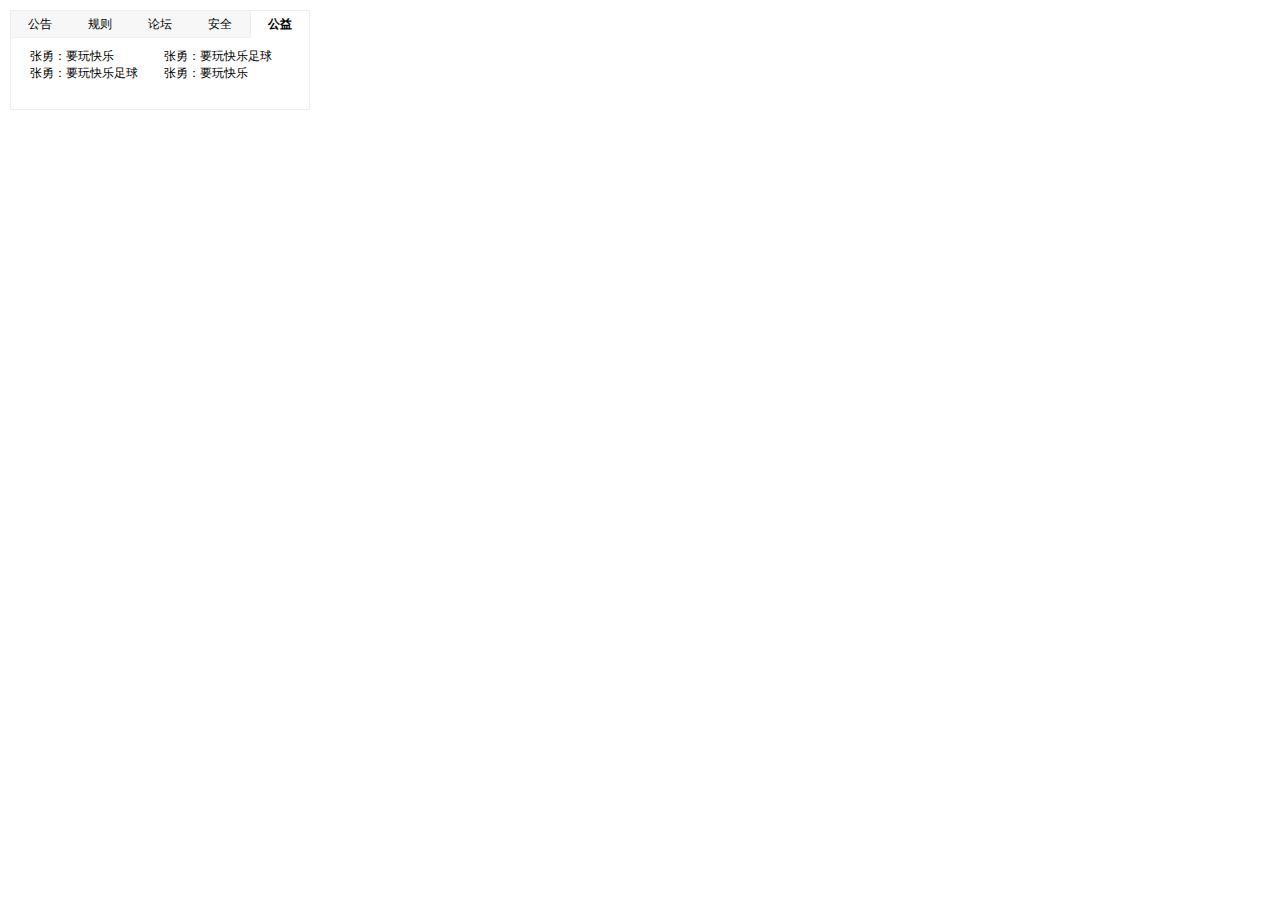
<file: Tab选项卡切换效果/index.html>
<!DOCTYPE html>
<html>
<head>
<meta charset="utf-8">
	<title></title>
	<link rel="stylesheet" type="text/css" href="css/style.css">
	<script type="text/javascript" src="js/script.js"></script>
</head>
<body>
<div id="notice" class="notice">
	<div class="notice-tit" id="notice-tit">
		<ul>
			<li><a href="#">公告</a></li>
			<li><a href="#">规则</a></li>
			<li><a href="#">论坛</a></li>
			<li><a href="#">安全</a></li>
			<li class="select"><a href="#">公益</a></li>
		</ul>
	</div>
	<div id="notice-con" class="notice-con">
		<div class="mod" style="display: none;">
			<ul>
				<li><a href="#">张勇：玩快乐足球</a></li>
				<li><a href="#">张勇：玩快乐足球</a></li>
				<li><a href="#">张勇：玩快乐足球</a></li>
				<li><a href="#">张勇：玩快乐足球</a></li>
			</ul>
		</div>
		<div class="mod" style="display: none;">
			<ul>
				<li><span>[<a href="#">通知</a>]</span><a href="#">张勇：要玩快乐足球</a></li>
				<li><span>[<a href="#">通知</a>]</span><a href="#">张勇：要玩快乐足球</a></li>
				<li><span>[<a href="#">通知</a>]</span><a href="#">张勇：要玩快乐足球</a></li>
				<li><span>[<a href="#">通知</a>]</span><a href="#">张勇：要玩快乐足球</a></li>
			</ul>
		</div>
		<div class="mod" style="display: none;">
			<ul>
				<li><span>[<a href="#">通知</a>]</span><a href="#">张勇：玩快乐足球</a></li>
				<li><span>[<a href="#">通知</a>]</span><a href="#">张勇：玩快乐足球</a></li>
				<li><span>[<a href="#">通知</a>]</span><a href="#">张勇：玩快乐足球</a></li>
				<li><span>[<a href="#">通知</a>]</span><a href="#">张勇：玩快乐足球</a></li>
			</ul>
		</div>
		<div class="mod" style="display: none;">
			<ul>
				<li><a href="#">张勇：要玩快乐</a></li>
				<li><a href="#">张勇：要玩快乐足球</a></li>
				<li><a href="#">张勇：要玩快乐足球</a></li>
				<li><a href="#">张勇：要玩快乐足球</a></li>
			</ul>
		</div>
		<div class="mod" style="display: block;">
			<ul>
				<li><a href="#">张勇：要玩快乐</a></li>
				<li><a href="#">张勇：要玩快乐足球</a></li>
				<li><a href="#">张勇：要玩快乐足球</a></li>
				<li><a href="#">张勇：要玩快乐</a></li>
			</ul>
		</div>
	</div>
</div>
</body>
</html>
</file>
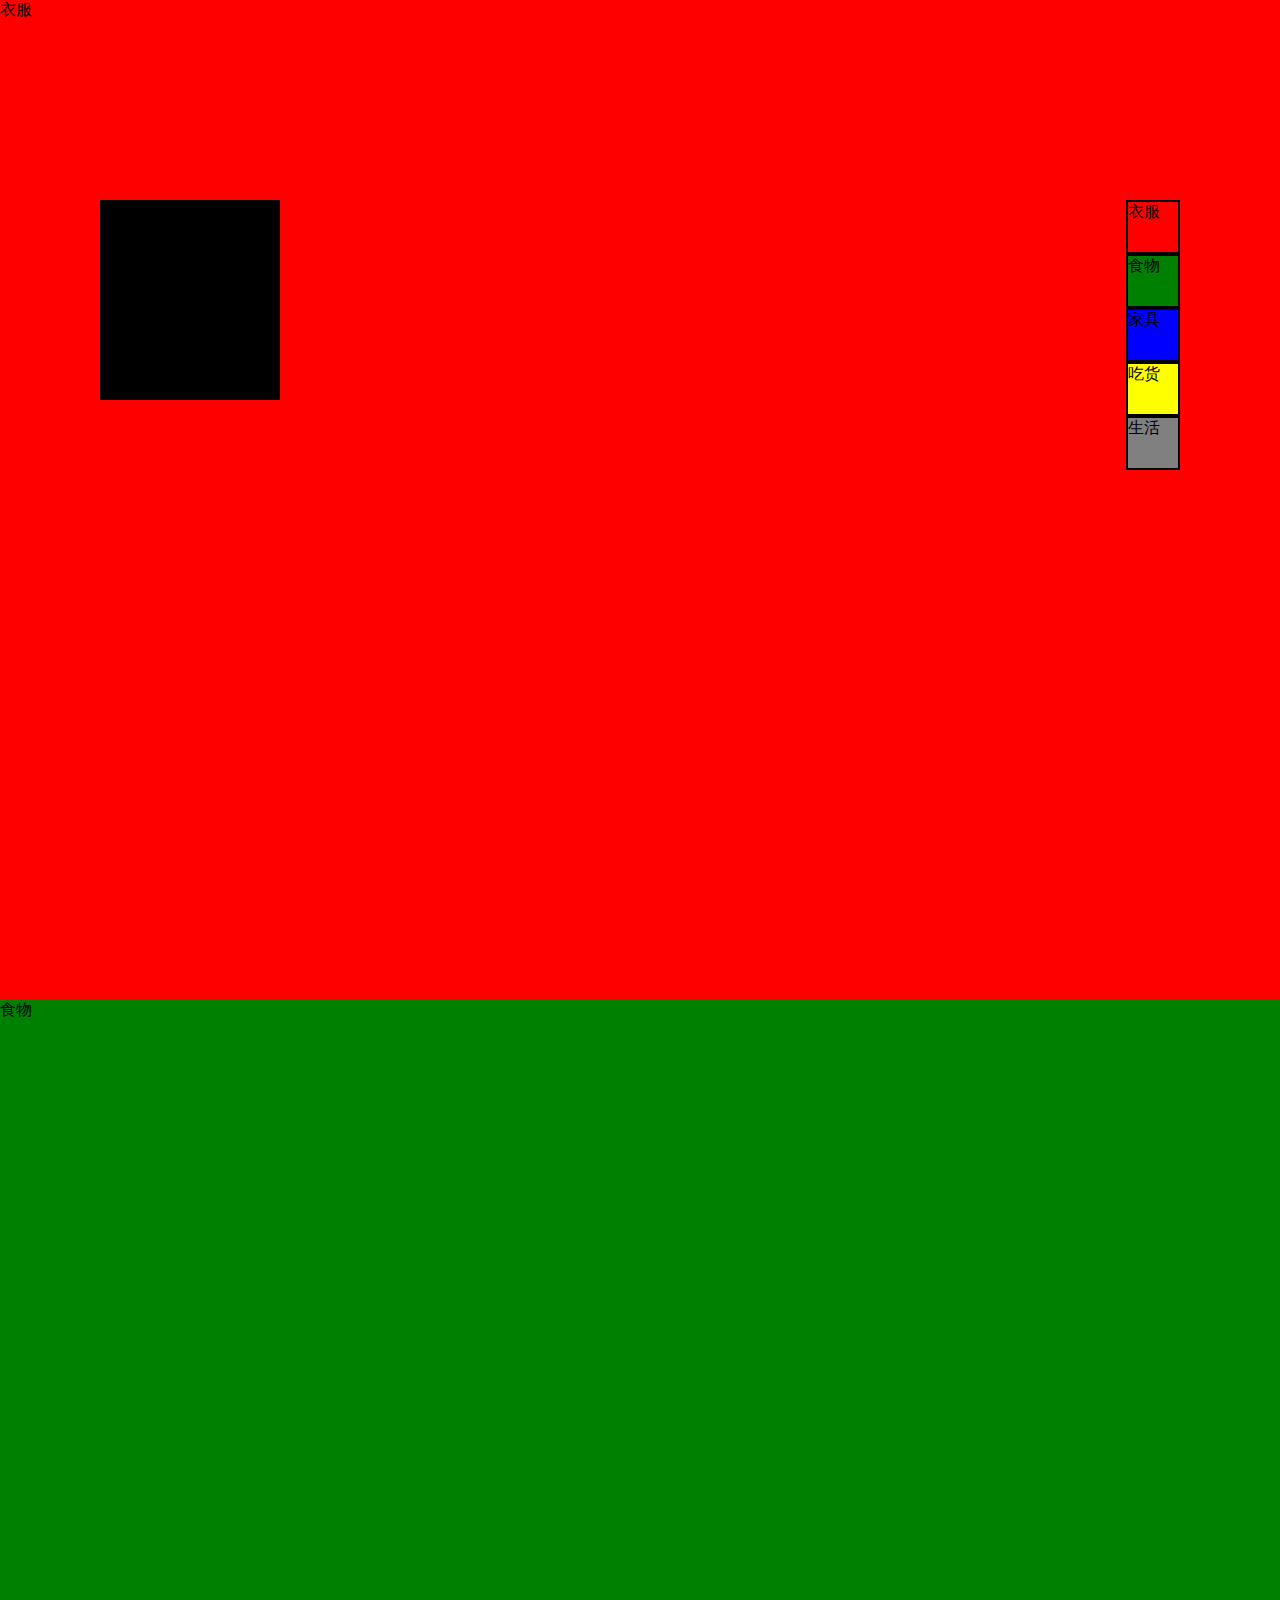
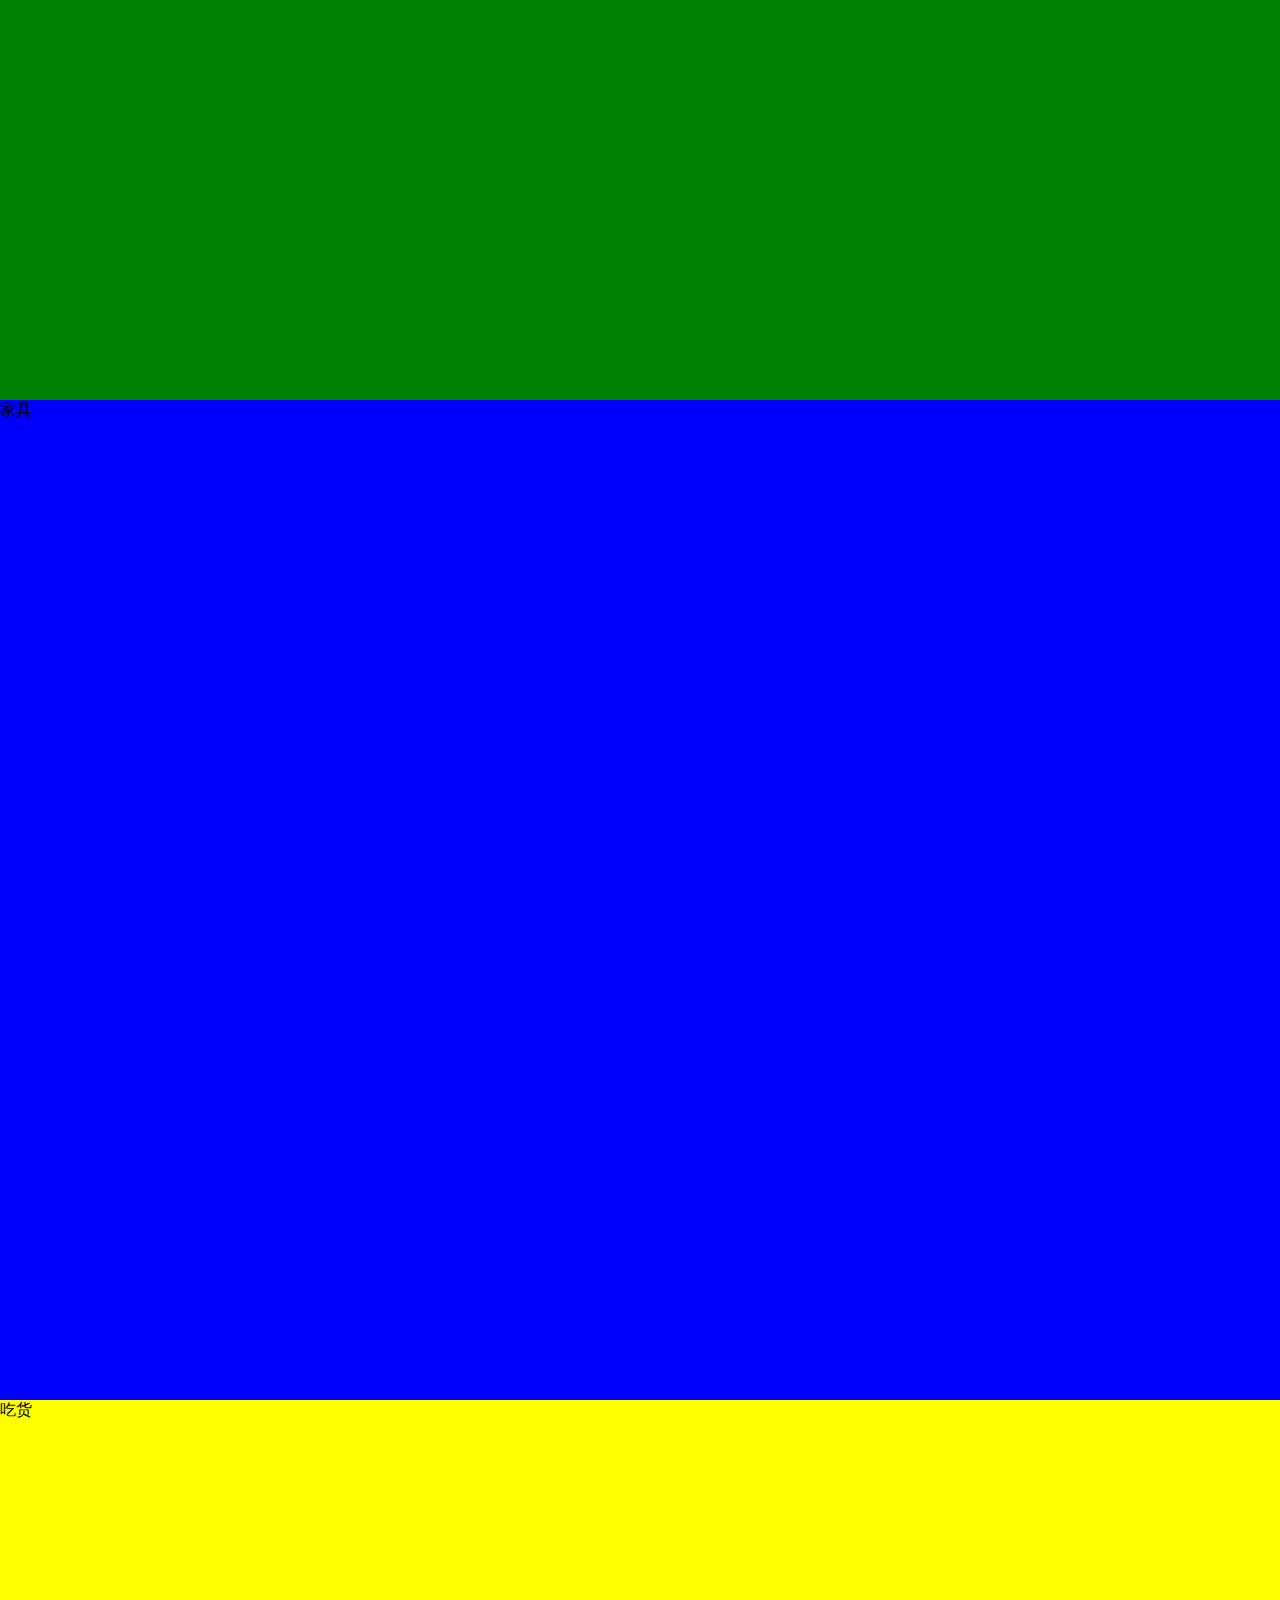
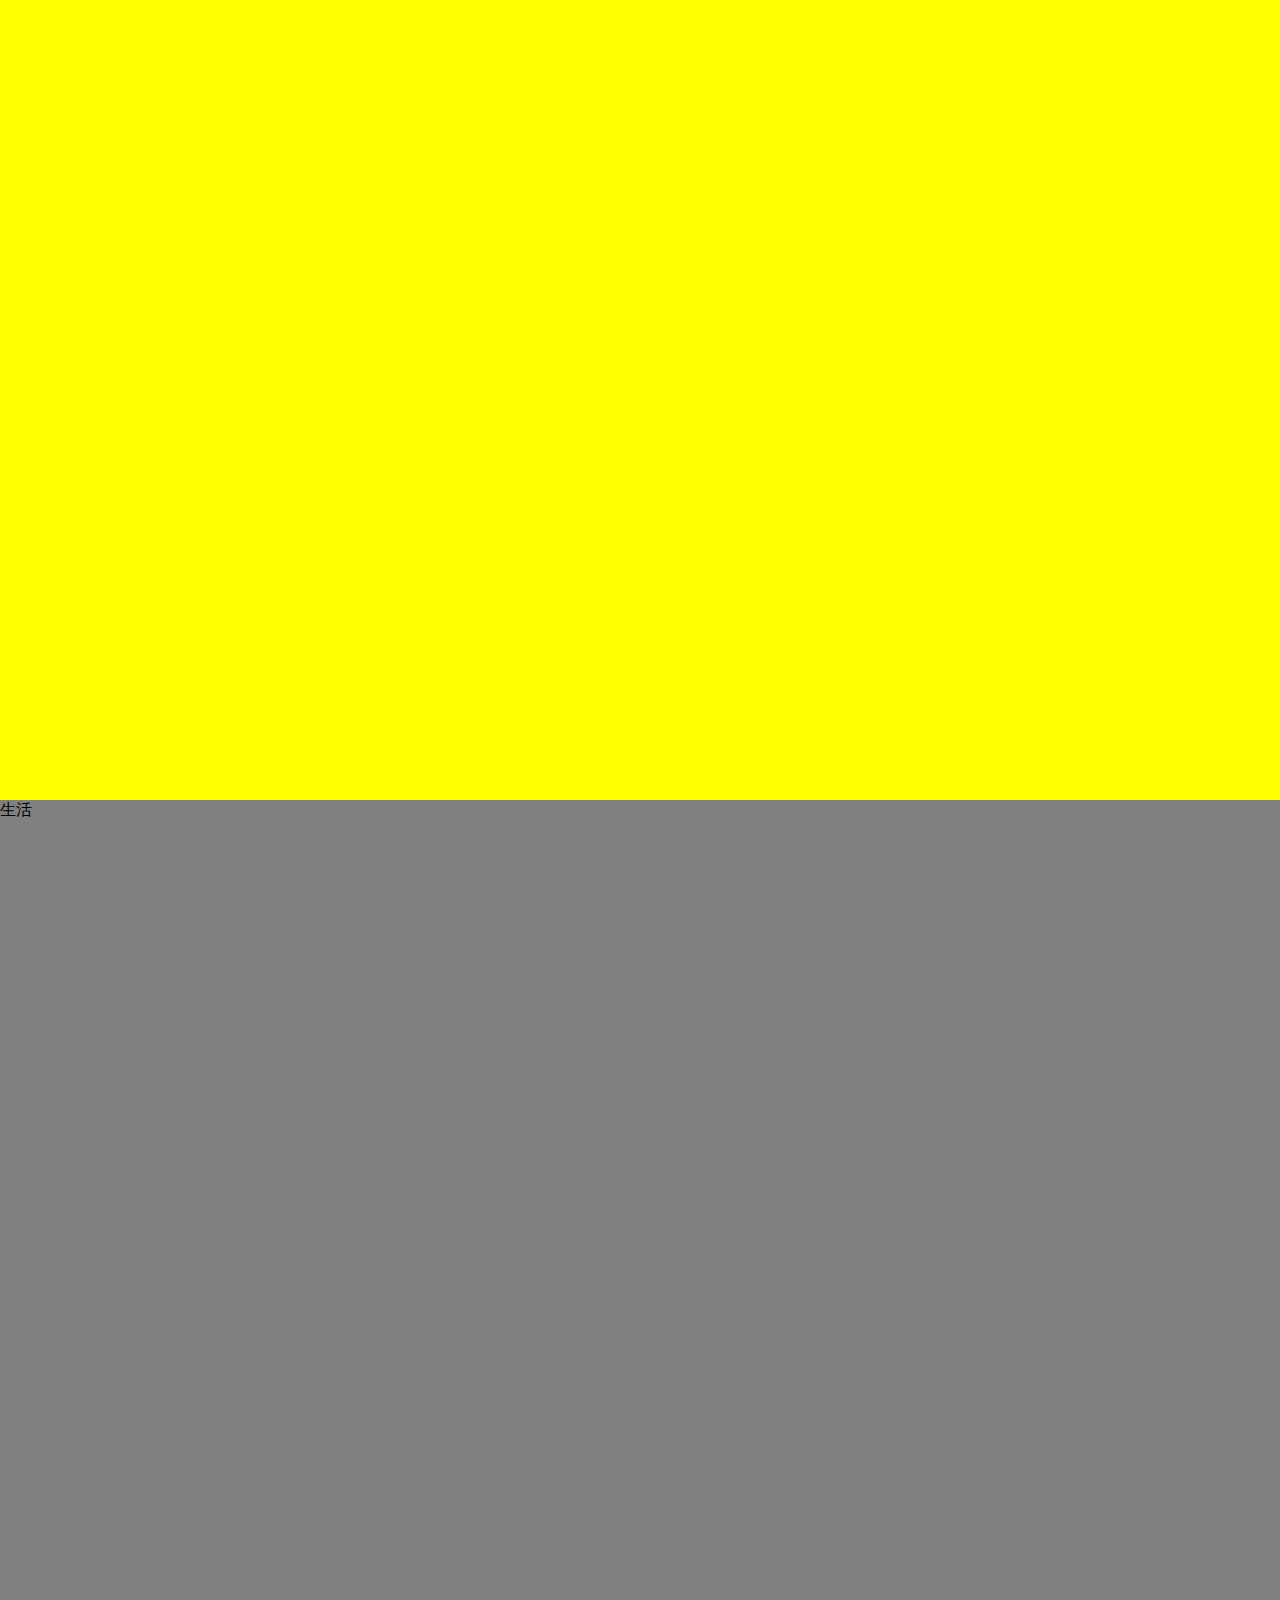
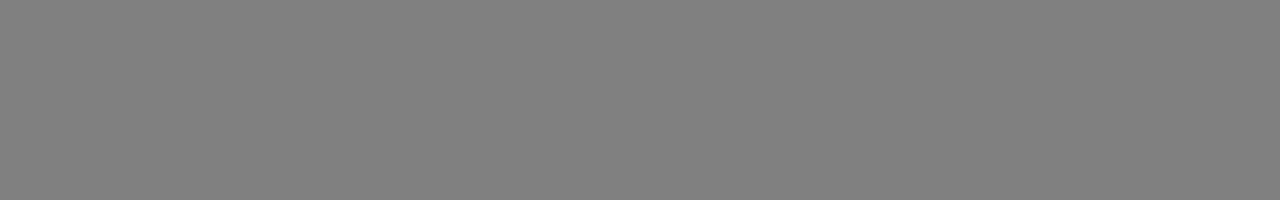
<file: 弹性效果/index.html>
<!DOCTYPE html>
<html>
<head>
	<title></title>
	<meta charset="utf-8">
	<style type="text/css">
		*{
			margin: 0;
			padding: 0;
		}
		.header{
			width: 100%;
			height: 80px;
			position: fixed;
			display: none;
			top: 0;
			left: 0;
			background-image:url(1.png); 
			opacity:0.0;
			filter:alpha(opacity=0);
		}
		li{
			list-style: none;
		}
		.content li{

			width: 100%;
			height: 1000px;
		}
		.dir{
			position: fixed;
				top: 200px;
			right: 100px;
		}
		.dir li{
			border:2px solid black;
			width: 50px;
			height: 50px;
		
		}
		.adv{
			width: 180px;
			height: 200px;
			background-color: black;
			position: absolute;
			top: 200px;
			left: 100px;
		}
	</style>
</head>
<body>
<div class="header" id="header"></div>
<div class="adv" id="adv"></div>
<ul class="content" id="content">
	<li>衣服</li>
	<li>食物</li>
	<li>家具</li>
	<li>吃货</li>
	<li>生活</li>
</ul>

<ul class="dir" id="dir">
	<li>衣服</li>
	<li>食物</li>
	<li>家具</li>
	<li>吃货</li>
	<li>生活</li>
</ul>

	<script type="text/javascript">
		window.onload = function()
		{
			var color = ["red","green","blue","yellow","gray"];
			var content = document.getElementById("content");
			var dir = document.getElementById("dir");
			var conChild = content.children;
			var dirChild = dir.children;
			for(var i=0;i<conChild.length;i++){
				conChild[i].style.backgroundColor  = color[i];
				dirChild[i].style.backgroundColor  = color[i];
				dirChild[i].index = i;
				var begin = 0;
				var current = 0;
				var inter = null;
				dirChild[i].onclick = function(event)
				{
					event = event||window.event;
					var src = event.srcElement;
					current = conChild[src.index].offsetTop;
					
					clearInterval(inter);
					inter = setInterval(function(){
						begin = begin+(current-begin)/10;

						window.scroll(0,begin);
					},20);
				}
			}

			
		}

		var header = document.getElementById("header");
		var adv = document.getElementById("adv");
		var advTop = adv.offsetTop;
		var scInter = null;
		var current = 0;
			window.onscroll = function()
			{
				var topy = document.body.scrollTop||document.documentElement.scrollTop||window.pageYOffset||0;
	  

				if(topy>200)
				{
					header.style.display = "block";
					header.style.opacity = (topy-200)/1000;
					header.style.filter = "alpha(opacity="+parseInt((topy-200)/10)+")";
				}else{
					header.style.display = "none";
				}

				var target =advTop+ topy;
				clearInterval(scInter);
				scInter = setInterval(function(){
					current = current+(target-current)/20;
					adv.style.top = current+"px";
				},10);
			}
	</script>
</body>
</html>
</file>
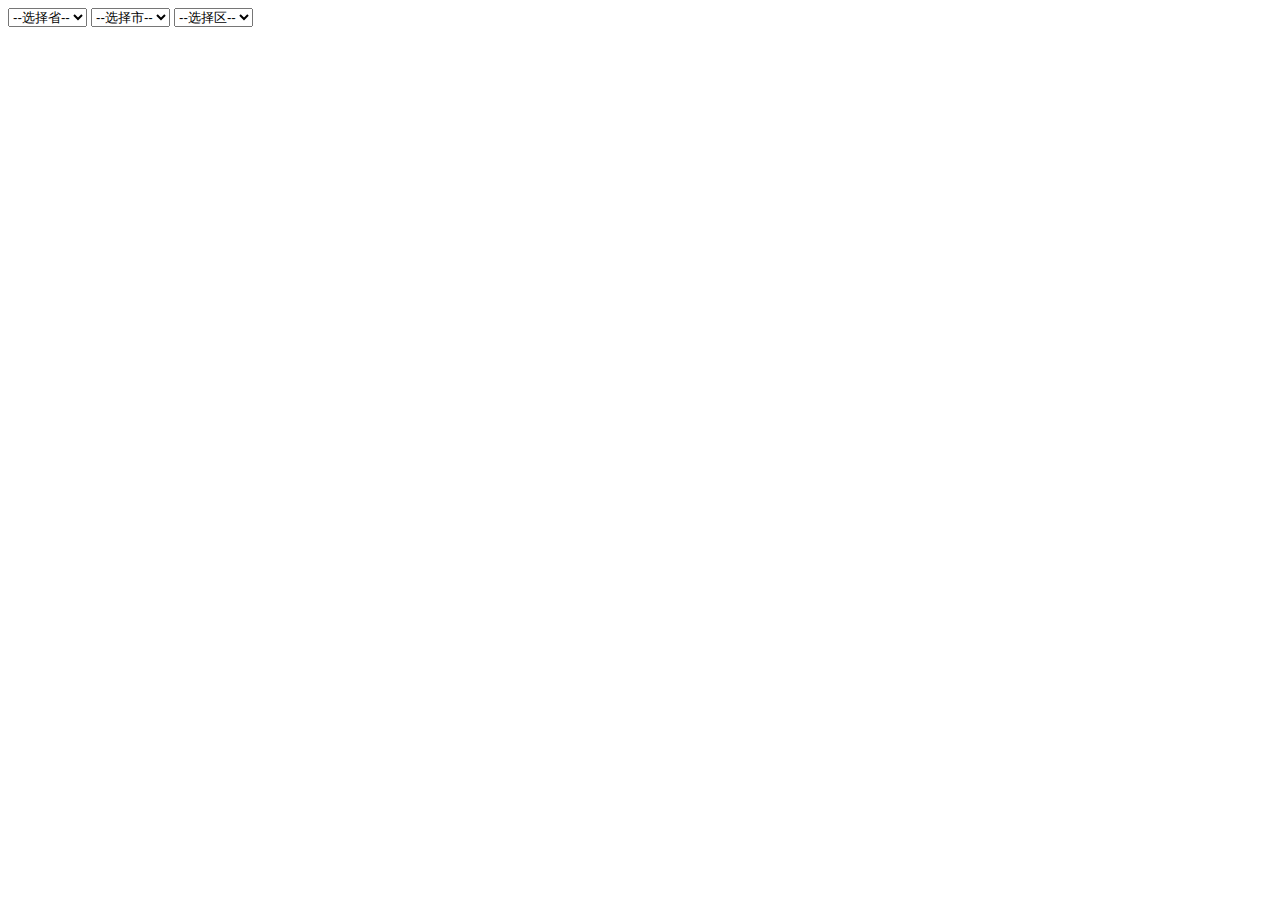
<file: 联动/index.html>
<!DOCTYPE html>
<html>
<head>
	<title></title>
	<meta charset="utf-8">
</head>
<body>

<script type="text/javascript">
		var provinceList = [  
{name:'北京', cityList:[           
{name:'市辖区', areaList:['东城区','西城区','崇文区','宣武区','朝阳区','丰台区','石景山区','海淀区','门头沟区','房山区','通州区','顺义区','昌平区','大兴区','怀柔区','平谷区']},          
{name:'县', areaList:['密云县','延庆县']}  
]},  
{name:'上海', cityList:[           
{name:'市辖区', areaList:['黄浦区','卢湾区','徐汇区','长宁区','静安区','普陀区','闸北区','虹口区','杨浦区','闵行区','宝山区','嘉定区','浦东新区','金山区','松江区','青浦区','南汇区','奉贤区']},           
{name:'县', areaList:['崇明县']}  
]},  
{name:'天津', cityList:[           
{name:'市辖区', areaList:['和平区','河东区','河西区','南开区','河北区','红桥区','塘沽区','汉沽区','大港区','东丽区','西青区','津南区','北辰区','武清区','宝坻区']},          
{name:'县', areaList:['宁河县','静海县','蓟　县']}  
]},  
{name:'重庆', cityList:[           
{name:'市辖区', areaList:['万州区','涪陵区','渝中区','大渡口区','江北区','沙坪坝区','九龙坡区','南岸区','北碚区','万盛区','双桥区','渝北区','巴南区','黔江区','长寿区']},           
{name:'县', areaList:['綦江县','潼南县','铜梁县','大足县','荣昌县','璧山县','梁平县','城口县','丰都县','垫江县','武隆县','忠　县','开　县','云阳县','奉节县','巫山县','巫溪县','石柱土家族自治县','秀山土家族苗族自治县','酉阳土家族苗族自治县','彭水苗族土家族自治县']},          
{name:'市', areaList:['江津市','合川市','永川市','南川市']}  
]},  
{name:'四川', cityList:[           
{name:'成都市', areaList:['市辖区','锦江区','青羊区','金牛区','武侯区','成华区','龙泉驿区','青白江区','新都区','温江县','金堂县','双流县','郫　县','大邑县','蒲江县','新津县','都江堰市','彭州市','邛崃市','崇州市']},             
{name:'自贡市', areaList:['市辖区','自流井区','贡井区','大安区','沿滩区','荣　县','富顺县']},             
{name:'攀枝花市', areaList:['市辖区','东　区','西　区','仁和区','米易县','盐边县']},           
{name:'泸州市', areaList:['市辖区','江阳区','纳溪区','龙马潭区','泸　县','合江县','叙永县','古蔺县']},           
{name:'德阳市', areaList:['市辖区','旌阳区','中江县','罗江县','广汉市','什邡市','绵竹市']},          
{name:'绵阳市', areaList:['市辖区','涪城区','游仙区','三台县','盐亭县','安　县','梓潼县','北川羌族自治县','平武县','江油市']},            
{name:'广元市', areaList:['市辖区','市中区','元坝区','朝天区','旺苍县','青川县','剑阁县','苍溪县']},            
{name:'遂宁市', areaList:['市辖区','船山区','安居区','蓬溪县','射洪县','大英县']},            
{name:'内江市', areaList:['市辖区','市中区','东兴区','威远县','资中县','隆昌县']},            
{name:'乐山市', areaList:['市辖区','市中区','沙湾区','五通桥区','金口河区','犍为县','井研县','夹江县','沐川县','峨边彝族自治县','马边彝族自治县','峨眉山市']},             
{name:'南充市', areaList:['市辖区','顺庆区','高坪区','嘉陵区','南部县','营山县','蓬安县','仪陇县','西充县','阆中市']},            
{name:'眉山市', areaList:['市辖区','东坡区','仁寿县','彭山县','洪雅县','丹棱县','青神县']},          
{name:'宜宾市', areaList:['市辖区','翠屏区','宜宾县','南溪县','江安县','长宁县','高　县','珙　县','筠连县','兴文县','屏山县']},          
{name:'广安市', areaList:['市辖区','广安区','岳池县','武胜县','邻水县','华莹市']},            
{name:'达州市', areaList:['市辖区','通川区','达　县','宣汉县','开江县','大竹县','渠　县','万源市']},            
{name:'雅安市', areaList:['市辖区','雨城区','名山县','荥经县','汉源县','石棉县','天全县','芦山县','宝兴县']},          
{name:'巴中市', areaList:['市辖区','巴州区','通江县','南江县','平昌县']},          
{name:'资阳市', areaList:['市辖区','雁江区','安岳县','乐至县','简阳市']},          
{name:'阿坝藏族羌族自治州', areaList:['汶川县','理　县','茂　县','松潘县','九寨沟县','金川县','小金县','黑水县','马尔康县','壤塘县','阿坝县','若尔盖县','红原县']},             
{name:'甘孜藏族自治州', areaList:['康定县','泸定县','丹巴县','九龙县','雅江县','道孚县','炉霍县','甘孜县','新龙县','德格县','白玉县','石渠县','色达县','理塘县','巴塘县','乡城县','稻城县','得荣县']},            
{name:'凉山彝族自治州', areaList:['西昌市','木里藏族自治县','盐源县','德昌县','会理县','会东县','宁南县','普格县','布拖县','金阳县','昭觉县','喜德县','冕宁县','越西县','甘洛县','美姑县','雷波县']}  
]},  
{name:'贵州', cityList:[           
{name:'贵阳市', areaList:['市辖区','南明区','云岩区','花溪区','乌当区','白云区','小河区','开阳县','息烽县','修文县','清镇市']},          
{name:'六盘水市', areaList:['钟山区','六枝特区','水城县','盘　县']},          
{name:'遵义市', areaList:['市辖区','红花岗区','汇川区','遵义县','桐梓县','绥阳县','正安县','道真仡佬族苗族自治县','务川仡佬族苗族自治县','凤冈县','湄潭县','余庆县','习水县','赤水市','仁怀市']},           
{name:'安顺市', areaList:['市辖区','西秀区','平坝县','普定县','镇宁布依族苗族自治县','关岭布依族苗族自治县','紫云苗族布依族自治县']},             
{name:'铜仁地区', areaList:['铜仁市','江口县','玉屏侗族自治县','石阡县','思南县','印江土家族苗族自治县','德江县','沿河土家族自治县','松桃苗族自治县','万山特区']},          
{name:'黔西南布依族苗族自治州', areaList:['兴义市','兴仁县','普安县','晴隆县','贞丰县','望谟县','册亨县','安龙县']},            
{name:'毕节地区', areaList:['毕节市','大方县','黔西县','金沙县','织金县','纳雍县','威宁彝族回族苗族自治县','赫章县']},           
{name:'黔东南苗族侗族自治州', areaList:['凯里市','黄平县','施秉县','三穗县','镇远县','岑巩县','天柱县','锦屏县','剑河县','台江县','黎平县','榕江县','从江县','雷山县','麻江县','丹寨县']},             
{name:'黔南布依族苗族自治州', areaList:['都匀市','福泉市','荔波县','贵定县','瓮安县','独山县','平塘县','罗甸县','长顺县','龙里县','惠水县','三都水族自治县']}  
]},  
{name:'云南', cityList:[           
{name:'昆明市', areaList:['市辖区','五华区','盘龙区','官渡区','西山区','东川区','呈贡县','晋宁县','富民县','宜良县','石林彝族自治县','嵩明县','禄劝彝族苗族自治县','寻甸回族彝族自治县','安宁市']},          
{name:'曲靖市', areaList:['市辖区','麒麟区','马龙县','陆良县','师宗县','罗平县','富源县','会泽县','沾益县','宣威市']},            
{name:'玉溪市', areaList:['市辖区','红塔区','江川县','澄江县','通海县','华宁县','易门县','峨山彝族自治县','新平彝族傣族自治县','元江哈尼族彝族傣族自治县']},             
{name:'保山市', areaList:['市辖区','隆阳区','施甸县','腾冲县','龙陵县','昌宁县']},            
{name:'昭通市', areaList:['市辖区','昭阳区','鲁甸县','巧家县','盐津县','大关县','永善县','绥江县','镇雄县','彝良县','威信县','水富县']},            
{name:'丽江市', areaList:['市辖区','古城区','玉龙纳西族自治县','永胜县','华坪县','宁蒗彝族自治县']},           
{name:'思茅市', areaList:['市辖区','翠云区','普洱哈尼族彝族自治县','墨江哈尼族自治县','景东彝族自治县','景谷傣族彝族自治县','镇沅彝族哈尼族拉祜族自治县','江城哈尼族彝族自治县','孟连傣族拉祜族佤族自治县','澜沧拉祜族自治县','西盟佤族自治县']},             
{name:'临沧市', areaList:['市辖区','临翔区','凤庆县','云　县','永德县','镇康县','双江拉祜族佤族布朗族傣族自治县','耿马傣族佤族自治县','沧源佤族自治县']},            
{name:'楚雄彝族自治州', areaList:['楚雄市','双柏县','牟定县','南华县','姚安县','大姚县','永仁县','元谋县','武定县','禄丰县']},            
{name:'红河哈尼族彝族自治州', areaList:['个旧市','开远市','蒙自县','屏边苗族自治县','建水县','石屏县','弥勒县','泸西县','元阳县','红河县','金平苗族瑶族傣族自治县','绿春县','河口瑶族自治县']},           
{name:'文山壮族苗族自治州', areaList:['文山县','砚山县','西畴县','麻栗坡县','马关县','丘北县','广南县','富宁县']},             
{name:'西双版纳傣族自治州', areaList:['景洪市','勐海县','勐腊县']},            
{name:'大理白族自治州', areaList:['大理市','漾濞彝族自治县','祥云县','宾川县','弥渡县','南涧彝族自治县','巍山彝族回族自治县','永平县','云龙县','洱源县','剑川县','鹤庆县']},          
{name:'德宏傣族景颇族自治州', areaList:['瑞丽市','潞西市','梁河县','盈江县','陇川县']},           
{name:'怒江傈僳族自治州', areaList:['泸水县','福贡县','贡山独龙族怒族自治县','兰坪白族普米族自治县']},             
{name:'迪庆藏族自治州', areaList:['香格里拉县','德钦县','维西傈僳族自治县']}  
]},  
{name:'西藏', cityList:[           
{name:'拉萨市', areaList:['市辖区','城关区','林周县','当雄县','尼木县','曲水县','堆龙德庆县','达孜县','墨竹工卡县']},          
{name:'昌都地区', areaList:['昌都县','江达县','贡觉县','类乌齐县','丁青县','察雅县','八宿县','左贡县','芒康县','洛隆县','边坝县']},            
{name:'山南地区', areaList:['乃东县','扎囊县','贡嘎县','桑日县','琼结县','曲松县','措美县','洛扎县','加查县','隆子县','错那县','浪卡子县']},          
{name:'日喀则地区', areaList:['日喀则市','南木林县','江孜县','定日县','萨迦县','拉孜县','昂仁县','谢通门县','白朗县','仁布县','康马县','定结县','仲巴县','亚东县','吉隆县','聂拉木县','萨嘎县','岗巴县']},          
{name:'那曲地区', areaList:['那曲县','嘉黎县','比如县','聂荣县','安多县','申扎县','索　县','班戈县','巴青县','尼玛县']},           
{name:'阿里地区', areaList:['普兰县','札达县','噶尔县','日土县','革吉县','改则县','措勤县']},             
{name:'林芝地区', areaList:['林芝县','工布江达县','米林县','墨脱县','波密县','察隅县','朗　县']}  
]},  
{name:'河南', cityList:[           
{name:'郑州市', areaList:['市辖区','中原区','二七区','管城回族区','金水区','上街区','邙山区','中牟县','巩义市','荥阳市','新密市','新郑市','登封市']},            
{name:'开封市', areaList:['市辖区','龙亭区','顺河回族区','鼓楼区','南关区','郊　区','杞　县','通许县','尉氏县','开封县','兰考县']},            
{name:'洛阳市', areaList:['市辖区','老城区','西工区','廛河回族区','涧西区','吉利区','洛龙区','孟津县','新安县','栾川县','嵩　县','汝阳县','宜阳县','洛宁县','伊川县','偃师市']},          
{name:'平顶山市', areaList:['市辖区','新华区','卫东区','石龙区','湛河区','宝丰县','叶　县','鲁山县','郏　县','舞钢市','汝州市']},             
{name:'安阳市', areaList:['市辖区','文峰区','北关区','殷都区','龙安区','安阳县','汤阴县','滑　县','内黄县','林州市']},            
{name:'鹤壁市', areaList:['市辖区','鹤山区','山城区','淇滨区','浚　县','淇　县']},            
{name:'新乡市', areaList:['市辖区','红旗区','卫滨区','凤泉区','牧野区','新乡县','获嘉县','原阳县','延津县','封丘县','长垣县','卫辉市','辉县市']},          
{name:'焦作市', areaList:['市辖区','解放区','中站区','马村区','山阳区','修武县','博爱县','武陟县','温　县','济源市','沁阳市','孟州市']},            
{name:'濮阳市', areaList:['市辖区','华龙区','清丰县','南乐县','范　县','台前县','濮阳县']},          
{name:'许昌市', areaList:['市辖区','魏都区','许昌县','鄢陵县','襄城县','禹州市','长葛市']},          
{name:'漯河市', areaList:['市辖区','源汇区','郾城区','召陵区','舞阳县','临颍县']},            
{name:'三门峡市', areaList:['市辖区','湖滨区','渑池县','陕　县','卢氏县','义马市','灵宝市']},             
{name:'南阳市', areaList:['市辖区','宛城区','卧龙区','南召县','方城县','西峡县','镇平县','内乡县','淅川县','社旗县','唐河县','新野县','桐柏县','邓州市']},            
{name:'商丘市', areaList:['市辖区','梁园区','睢阳区','民权县','睢　县','宁陵县','柘城县','虞城县','夏邑县','永城市']},            
{name:'信阳市', areaList:['市辖区','师河区','平桥区','罗山县','光山县','新　县','商城县','固始县','潢川县','淮滨县','息　县']},          
{name:'周口市', areaList:['市辖区','川汇区','扶沟县','西华县','商水县','沈丘县','郸城县','淮阳县','太康县','鹿邑县','项城市']},          
{name:'驻马店市', areaList:['市辖区','驿城区','西平县','上蔡县','平舆县','正阳县','确山县','泌阳县','汝南县','遂平县','新蔡县']}  
]},  
{name:'湖北', cityList:[           
{name:'武汉市', areaList:['市辖区','江岸区','江汉区','乔口区','汉阳区','武昌区','青山区','洪山区','东西湖区','汉南区','蔡甸区','江夏区','黄陂区','新洲区']},           
{name:'黄石市', areaList:['市辖区','黄石港区','西塞山区','下陆区','铁山区','阳新县','大冶市']},            
{name:'十堰市', areaList:['市辖区','茅箭区','张湾区','郧　县','郧西县','竹山县','竹溪县','房　县','丹江口市']},             
{name:'宜昌市', areaList:['市辖区','西陵区','伍家岗区','点军区','猇亭区','夷陵区','远安县','兴山县','秭归县','长阳土家族自治县','五峰土家族自治县','宜都市','当阳市','枝江市']},             
{name:'襄樊市', areaList:['市辖区','襄城区','樊城区','襄阳区','南漳县','谷城县','保康县','老河口市','枣阳市','宜城市']},           
{name:'鄂州市', areaList:['市辖区','梁子湖区','华容区','鄂城区']},           
{name:'荆门市', areaList:['市辖区','东宝区','掇刀区','京山县','沙洋县','钟祥市']},            
{name:'孝感市', areaList:['市辖区','孝南区','孝昌县','大悟县','云梦县','应城市','安陆市','汉川市']},            
{name:'荆州市', areaList:['市辖区','沙市区','荆州区','公安县','监利县','江陵县','石首市','洪湖市','松滋市']},          
{name:'黄冈市', areaList:['市辖区','黄州区','团风县','红安县','罗田县','英山县','浠水县','蕲春县','黄梅县','麻城市','武穴市']},          
{name:'咸宁市', areaList:['市辖区','咸安区','嘉鱼县','通城县','崇阳县','通山县','赤壁市']},          
{name:'随州市', areaList:['市辖区','曾都区','广水市']},          
{name:'恩施土家族苗族自治州', areaList:['恩施市','利川市','建始县','巴东县','宣恩县','咸丰县','来凤县','鹤峰县']},             
{name:'省直辖行政单位', areaList:['仙桃市','潜江市','天门市','神农架林区']}  
]},  
{name:'湖南', cityList:[           
{name:'长沙市', areaList:['市辖区','芙蓉区','天心区','岳麓区','开福区','雨花区','长沙县','望城县','宁乡县','浏阳市']},            
{name:'株洲市', areaList:['市辖区','荷塘区','芦淞区','石峰区','天元区','株洲县','攸　县','茶陵县','炎陵县','醴陵市']},            
{name:'湘潭市', areaList:['市辖区','雨湖区','岳塘区','湘潭县','湘乡市','韶山市']},            
{name:'衡阳市', areaList:['市辖区','珠晖区','雁峰区','石鼓区','蒸湘区','南岳区','衡阳县','衡南县','衡山县','衡东县','祁东县','耒阳市','常宁市']},          
{name:'邵阳市', areaList:['市辖区','双清区','大祥区','北塔区','邵东县','新邵县','邵阳县','隆回县','洞口县','绥宁县','新宁县','城步苗族自治县','武冈市']},          
{name:'岳阳市', areaList:['市辖区','岳阳楼区','云溪区','君山区','岳阳县','华容县','湘阴县','平江县','汨罗市','临湘市']},           
{name:'常德市', areaList:['市辖区','武陵区','鼎城区','安乡县','汉寿县','澧　县','临澧县','桃源县','石门县','津市市']},            
{name:'张家界市', areaList:['市辖区','永定区','武陵源区','慈利县','桑植县']},            
{name:'益阳市', areaList:['市辖区','资阳区','赫山区','南　县','桃江县','安化县','沅江市']},          
{name:'郴州市', areaList:['市辖区','北湖区','苏仙区','桂阳县','宜章县','永兴县','嘉禾县','临武县','汝城县','桂东县','安仁县','资兴市']},            
{name:'永州市', areaList:['市辖区','芝山区','冷水滩区','祁阳县','东安县','双牌县','道　县','江永县','宁远县','蓝山县','新田县','江华瑶族自治县']},           
{name:'怀化市', areaList:['市辖区','鹤城区','中方县','沅陵县','辰溪县','溆浦县','会同县','麻阳苗族自治县','新晃侗族自治县','芷江侗族自治县','靖州苗族侗族自治县','通道侗族自治县','洪江市']},            
{name:'娄底市', areaList:['市辖区','娄星区','双峰县','新化县','冷水江市','涟源市']},           
{name:'湘西土家族苗族自治州', areaList:['吉首市','泸溪县','凤凰县','花垣县','保靖县','古丈县','永顺县','龙山县']}  
]},  
{name:'广东', cityList:[           
{name:'广州市', areaList:['市辖区','东山区','荔湾区','越秀区','海珠区','天河区','芳村区','白云区','黄埔区','番禺区','花都区','增城市','从化市']},          
{name:'韶关市', areaList:['市辖区','武江区','浈江区','曲江区','始兴县','仁化县','翁源县','乳源瑶族自治县','新丰县','乐昌市','南雄市']},          
{name:'深圳市', areaList:['市辖区','罗湖区','福田区','南山区','宝安区','龙岗区','盐田区']},          
{name:'珠海市', areaList:['市辖区','香洲区','斗门区','金湾区']},            
{name:'汕头市', areaList:['市辖区','龙湖区','金平区','濠江区','潮阳区','潮南区','澄海区','南澳县']},            
{name:'佛山市', areaList:['市辖区','禅城区','南海区','顺德区','三水区','高明区']},            
{name:'江门市', areaList:['市辖区','蓬江区','江海区','新会区','台山市','开平市','鹤山市','恩平市']},            
{name:'湛江市', areaList:['市辖区','赤坎区','霞山区','坡头区','麻章区','遂溪县','徐闻县','廉江市','雷州市','吴川市']},            
{name:'茂名市', areaList:['市辖区','茂南区','茂港区','电白县','高州市','化州市','信宜市']},          
{name:'肇庆市', areaList:['市辖区','端州区','鼎湖区','广宁县','怀集县','封开县','德庆县','高要市','四会市']},          
{name:'惠州市', areaList:['市辖区','惠城区','惠阳区','博罗县','惠东县','龙门县']},            
{name:'梅州市', areaList:['市辖区','梅江区','梅　县','大埔县','丰顺县','五华县','平远县','蕉岭县','兴宁市']},          
{name:'汕尾市', areaList:['市辖区','城　区','海丰县','陆河县','陆丰市']},          
{name:'河源市', areaList:['市辖区','源城区','紫金县','龙川县','连平县','和平县','东源县']},          
{name:'阳江市', areaList:['市辖区','江城区','阳西县','阳东县','阳春市']},          
{name:'清远市', areaList:['市辖区','清城区','佛冈县','阳山县','连山壮族瑶族自治县','连南瑶族自治县','清新县','英德市','连州市']},            
{name:'东莞市', areaList:['东莞市']},          
{name:'中山市', areaList:['中山市']},          
{name:'潮州市', areaList:['市辖区','湘桥区','潮安县','饶平县']},            
{name:'揭阳市', areaList:['市辖区','榕城区','揭东县','揭西县','惠来县','普宁市']},            
{name:'云浮市', areaList:['市辖区','云城区','新兴县','郁南县','云安县','罗定市']}  
]},  
{name:'广西', cityList:[           
{name:'南宁市', areaList:['市辖区','兴宁区','青秀区','江南区','西乡塘区','良庆区','邕宁区','武鸣县','隆安县','马山县','上林县','宾阳县','横　县']},             
{name:'柳州市', areaList:['市辖区','城中区','鱼峰区','柳南区','柳北区','柳江县','柳城县','鹿寨县','融安县','融水苗族自治县','三江侗族自治县']},          
{name:'桂林市', areaList:['市辖区','秀峰区','叠彩区','象山区','七星区','雁山区','阳朔县','临桂县','灵川县','全州县','兴安县','永福县','灌阳县','龙胜各族自治县','资源县','平乐县','荔蒲县','恭城瑶族自治县']},            
{name:'梧州市', areaList:['市辖区','万秀区','蝶山区','长洲区','苍梧县','藤　县','蒙山县','岑溪市']},            
{name:'北海市', areaList:['市辖区','海城区','银海区','铁山港区','合浦县']},             
{name:'防城港市', areaList:['市辖区','港口区','防城区','上思县','东兴市']},             
{name:'钦州市', areaList:['市辖区','钦南区','钦北区','灵山县','浦北县']},          
{name:'贵港市', areaList:['市辖区','港北区','港南区','覃塘区','平南县','桂平市']},            
{name:'玉林市', areaList:['市辖区','玉州区','容　县','陆川县','博白县','兴业县','北流市']},          
{name:'百色市', areaList:['市辖区','右江区','田阳县','田东县','平果县','德保县','靖西县','那坡县','凌云县','乐业县','田林县','西林县','隆林各族自治县']},          
{name:'贺州市', areaList:['市辖区','八步区','昭平县','钟山县','富川瑶族自治县']},          
{name:'河池市', areaList:['市辖区','金城江区','南丹县','天峨县','凤山县','东兰县','罗城仫佬族自治县','环江毛南族自治县','巴马瑶族自治县','都安瑶族自治县','大化瑶族自治县','宜州市']},             
{name:'来宾市', areaList:['市辖区','兴宾区','忻城县','象州县','武宣县','金秀瑶族自治县','合山市']},          
{name:'崇左市', areaList:['市辖区','江洲区','扶绥县','宁明县','龙州县','大新县','天等县','凭祥市']}  
]},  
{name:'陕西', cityList:[           
{name:'西安市', areaList:['市辖区','新城区','碑林区','莲湖区','灞桥区','未央区','雁塔区','阎良区','临潼区','长安区','蓝田县','周至县','户　县','高陵县']},            
{name:'铜川市', areaList:['市辖区','王益区','印台区','耀州区','宜君县']},          
{name:'宝鸡市', areaList:['市辖区','渭滨区','金台区','陈仓区','凤翔县','岐山县','扶风县','眉　县','陇　县','千阳县','麟游县','凤　县','太白县']},          
{name:'咸阳市', areaList:['市辖区','秦都区','杨凌区','渭城区','三原县','泾阳县','乾　县','礼泉县','永寿县','彬　县','长武县','旬邑县','淳化县','武功县','兴平市']},          
{name:'渭南市', areaList:['市辖区','临渭区','华　县','潼关县','大荔县','合阳县','澄城县','蒲城县','白水县','富平县','韩城市','华阴市']},            
{name:'延安市', areaList:['市辖区','宝塔区','延长县','延川县','子长县','安塞县','志丹县','吴旗县','甘泉县','富　县','洛川县','宜川县','黄龙县','黄陵县']},            
{name:'汉中市', areaList:['市辖区','汉台区','南郑县','城固县','洋　县','西乡县','勉　县','宁强县','略阳县','镇巴县','留坝县','佛坪县']},            
{name:'榆林市', areaList:['市辖区','榆阳区','神木县','府谷县','横山县','靖边县','定边县','绥德县','米脂县','佳　县','吴堡县','清涧县','子洲县']},          
{name:'安康市', areaList:['市辖区','汉滨区','汉阴县','石泉县','宁陕县','紫阳县','岚皋县','平利县','镇坪县','旬阳县','白河县']},          
{name:'商洛市', areaList:['市辖区','商州区','洛南县','丹凤县','商南县','山阳县','镇安县','柞水县']}  
]},  
{name:'甘肃', cityList:[           
{name:'兰州市', areaList:['市辖区','城关区','七里河区','西固区','安宁区','红古区','永登县','皋兰县','榆中县']},             
{name:'嘉峪关市', areaList:['市辖区']},             
{name:'金昌市', areaList:['市辖区','金川区','永昌县']},          
{name:'白银市', areaList:['市辖区','白银区','平川区','靖远县','会宁县','景泰县']},            
{name:'天水市', areaList:['市辖区','秦城区','北道区','清水县','秦安县','甘谷县','武山县','张家川回族自治县']},           
{name:'武威市', areaList:['市辖区','凉州区','民勤县','古浪县','天祝藏族自治县']},          
{name:'张掖市', areaList:['市辖区','甘州区','肃南裕固族自治县','民乐县','临泽县','高台县','山丹县']},             
{name:'平凉市', areaList:['市辖区','崆峒区','泾川县','灵台县','崇信县','华亭县','庄浪县','静宁县']},            
{name:'酒泉市', areaList:['市辖区','肃州区','金塔县','安西县','肃北蒙古族自治县','阿克塞哈萨克族自治县','玉门市','敦煌市']},            
{name:'庆阳市', areaList:['市辖区','西峰区','庆城县','环　县','华池县','合水县','正宁县','宁　县','镇原县']},          
{name:'定西市', areaList:['市辖区','安定区','通渭县','陇西县','渭源县','临洮县','漳　县','岷　县']},            
{name:'陇南市', areaList:['市辖区','武都区','成　县','文　县','宕昌县','康　县','西和县','礼　县','徽　县','两当县']},            
{name:'临夏回族自治州', areaList:['临夏市','临夏县','康乐县','永靖县','广河县','和政县','东乡族自治县','积石山保安族东乡族撒拉族自治县']},             
{name:'甘南藏族自治州', areaList:['合作市','临潭县','卓尼县','舟曲县','迭部县','玛曲县','碌曲县','夏河县']}  
]},  
{name:'青海', cityList:[           
{name:'西宁市', areaList:['市辖区','城东区','城中区','城西区','城北区','大通回族土族自治县','湟中县','湟源县']},          
{name:'海东地区', areaList:['平安县','民和回族土族自治县','乐都县','互助土族自治县','化隆回族自治县','循化撒拉族自治县']},            
{name:'海北藏族自治州', areaList:['门源回族自治县','祁连县','海晏县','刚察县']},            
{name:'黄南藏族自治州', areaList:['同仁县','尖扎县','泽库县','河南蒙古族自治县']},           
{name:'海南藏族自治州', areaList:['共和县','同德县','贵德县','兴海县','贵南县']},          
{name:'果洛藏族自治州', areaList:['玛沁县','班玛县','甘德县','达日县','久治县','玛多县']},            
{name:'玉树藏族自治州', areaList:['玉树县','杂多县','称多县','治多县','囊谦县','曲麻莱县']},           
{name:'海西蒙古族藏族自治州', areaList:['格尔木市','德令哈市','乌兰县','都兰县','天峻县']}  
]},  
{name:'宁夏', cityList:[           
{name:'银川市', areaList:['市辖区','兴庆区','西夏区','金凤区','永宁县','贺兰县','灵武市']},          
{name:'石嘴山市', areaList:['市辖区','大武口区','惠农区','平罗县']},          
{name:'吴忠市', areaList:['市辖区','利通区','盐池县','同心县','青铜峡市']},             
{name:'固原市', areaList:['市辖区','原州区','西吉县','隆德县','泾源县','彭阳县','海原县']},          
{name:'中卫市', areaList:['市辖区','沙坡头区','中宁县']}  
]},  
{name:'新疆', cityList:[           
{name:'乌鲁木齐市', areaList:['市辖区','天山区','沙依巴克区','新市区','水磨沟区','头屯河区','达坂城区','东山区','乌鲁木齐县']},             
{name:'克拉玛依市', areaList:['市辖区','独山子区','克拉玛依区','白碱滩区','乌尔禾区']},           
{name:'吐鲁番地区', areaList:['吐鲁番市','鄯善县','托克逊县']},          
{name:'哈密地区', areaList:['哈密市','巴里坤哈萨克自治县','伊吾县']},           
{name:'昌吉回族自治州', areaList:['昌吉市','阜康市','米泉市','呼图壁县','玛纳斯县','奇台县','吉木萨尔县','木垒哈萨克自治县']},           
{name:'博尔塔拉蒙古自治州', areaList:['博乐市','精河县','温泉县']},            
{name:'巴音郭楞蒙古自治州', areaList:['库尔勒市','轮台县','尉犁县','若羌县','且末县','焉耆回族自治县','和静县','和硕县','博湖县']},           
{name:'阿克苏地区', areaList:['阿克苏市','温宿县','库车县','沙雅县','新和县','拜城县','乌什县','阿瓦提县','柯坪县']},          
{name:'克孜勒苏柯尔克孜自治州', areaList:['阿图什市','阿克陶县','阿合奇县','乌恰县']},             
{name:'喀什地区', areaList:['喀什市','疏附县','疏勒县','英吉沙县','泽普县','莎车县','叶城县','麦盖提县','岳普湖县','伽师县','巴楚县','塔什库尔干塔吉克自治县']},            
{name:'和田地区', areaList:['和田市','和田县','墨玉县','皮山县','洛浦县','策勒县','于田县','民丰县']},           
{name:'伊犁哈萨克自治州', areaList:['伊宁市','奎屯市','伊宁县','察布查尔锡伯自治县','霍城县','巩留县','新源县','昭苏县','特克斯县','尼勒克县']},           
{name:'塔城地区', areaList:['塔城市','乌苏市','额敏县','沙湾县','托里县','裕民县','和布克赛尔蒙古自治县']},          
{name:'阿勒泰地区', areaList:['阿勒泰市','布尔津县','富蕴县','福海县','哈巴河县','青河县','吉木乃县']},            
{name:'省直辖行政单位', areaList:['石河子市','阿拉尔市','图木舒克市','五家渠市']}  
]},  
{name:'河北', cityList:[           
{name:'石家庄市', areaList:['市辖区','长安区','桥东区','桥西区','新华区','井陉矿区','裕华区','井陉县','正定县','栾城县','行唐县','灵寿县','高邑县','深泽县','赞皇县','无极县','平山县','元氏县','赵　县','辛集市','藁城市','晋州市','新乐市','鹿泉市']},          
{name:'唐山市', areaList:['市辖区','路南区','路北区','古冶区','开平区','丰南区','丰润区','滦　县','滦南县','乐亭县','迁西县','玉田县','唐海县','遵化市','迁安市']},          
{name:'秦皇岛市', areaList:['市辖区','海港区','山海关区','北戴河区','青龙满族自治县','昌黎县','抚宁县','卢龙县']},             
{name:'邯郸市', areaList:['市辖区','邯山区','丛台区','复兴区','峰峰矿区','邯郸县','临漳县','成安县','大名县','涉　县','磁　县','肥乡县','永年县','邱　县','鸡泽县','广平县','馆陶县','魏　县','曲周县','武安市']},           
{name:'邢台市', areaList:['市辖区','桥东区','桥西区','邢台县','临城县','内丘县','柏乡县','隆尧县','任　县','南和县','宁晋县','巨鹿县','新河县','广宗县','平乡县','威　县','清河县','临西县','南宫市','沙河市']},            
{name:'保定市', areaList:['市辖区','新市区','北市区','南市区','满城县','清苑县','涞水县','阜平县','徐水县','定兴县','唐　县','高阳县','容城县','涞源县','望都县','安新县','易　县','曲阳县','蠡　县','顺平县','博野县','雄　县','涿州市','定州市','安国市','高碑店市']},           
{name:'张家口市', areaList:['市辖区','桥东区','桥西区','宣化区','下花园区','宣化县','张北县','康保县','沽源县','尚义县','蔚　县','阳原县','怀安县','万全县','怀来县','涿鹿县','赤城县','崇礼县']},          
{name:'承德市', areaList:['市辖区','双桥区','双滦区','鹰手营子矿区','承德县','兴隆县','平泉县','滦平县','隆化县','丰宁满族自治县','宽城满族自治县','围场满族蒙古族自治县']},          
{name:'沧州市', areaList:['市辖区','新华区','运河区','沧　县','青　县','东光县','海兴县','盐山县','肃宁县','南皮县','吴桥县','献　县','孟村回族自治县','泊头市','任丘市','黄骅市','河间市']},          
{name:'廊坊市', areaList:['市辖区','安次区','广阳区','固安县','永清县','香河县','大城县','文安县','大厂回族自治县','霸州市','三河市']},          
{name:'衡水市', areaList:['市辖区','桃城区','枣强县','武邑县','武强县','饶阳县','安平县','故城县','景　县','阜城县','冀州市','深州市']}  
]},  
{name:'山西', cityList:[           
{name:'太原市', areaList:['市辖区','小店区','迎泽区','杏花岭区','尖草坪区','万柏林区','晋源区','清徐县','阳曲县','娄烦县','古交市']},           
{name:'大同市', areaList:['市辖区','城　区','矿　区','南郊区','新荣区','阳高县','天镇县','广灵县','灵丘县','浑源县','左云县','大同县']},            
{name:'阳泉市', areaList:['市辖区','城　区','矿　区','郊　区','平定县','盂　县']},            
{name:'长治市', areaList:['市辖区','城　区','郊　区','长治县','襄垣县','屯留县','平顺县','黎城县','壶关县','长子县','武乡县','沁　县','沁源县','潞城市']},            
{name:'晋城市', areaList:['市辖区','城　区','沁水县','阳城县','陵川县','泽州县','高平市']},          
{name:'朔州市', areaList:['市辖区','朔城区','平鲁区','山阴县','应　县','右玉县','怀仁县']},          
{name:'晋中市', areaList:['市辖区','榆次区','榆社县','左权县','和顺县','昔阳县','寿阳县','太谷县','祁　县','平遥县','灵石县','介休市']},            
{name:'运城市', areaList:['市辖区','盐湖区','临猗县','万荣县','闻喜县','稷山县','新绛县','绛　县','垣曲县','夏　县','平陆县','芮城县','永济市','河津市']},            
{name:'忻州市', areaList:['市辖区','忻府区','定襄县','五台县','代　县','繁峙县','宁武县','静乐县','神池县','五寨县','岢岚县','河曲县','保德县','偏关县','原平市']},          
{name:'临汾市', areaList:['市辖区','尧都区','曲沃县','翼城县','襄汾县','洪洞县','古　县','安泽县','浮山县','吉　县','乡宁县','大宁县','隰　县','永和县','蒲　县','汾西县','侯马市','霍州市']},            
{name:'吕梁市', areaList:['市辖区','离石区','文水县','交城县','兴　县','临　县','柳林县','石楼县','岚　县','方山县','中阳县','交口县','孝义市','汾阳市']}  
]},  
{name:'内蒙古', cityList:[          
{name:'呼和浩特市', areaList:['市辖区','新城区','回民区','玉泉区','赛罕区','土默特左旗','托克托县','和林格尔县','清水河县','武川县']},            
{name:'包头市', areaList:['市辖区','东河区','昆都仑区','青山区','石拐区','白云矿区','九原区','土默特右旗','固阳县','达尔罕茂明安联合旗']},          
{name:'乌海市', areaList:['市辖区','海勃湾区','海南区','乌达区']},           
{name:'赤峰市', areaList:['市辖区','红山区','元宝山区','松山区','阿鲁科尔沁旗','巴林左旗','巴林右旗','林西县','克什克腾旗','翁牛特旗','喀喇沁旗','宁城县','敖汉旗']},            
{name:'通辽市', areaList:['市辖区','科尔沁区','科尔沁左翼中旗','科尔沁左翼后旗','开鲁县','库伦旗','奈曼旗','扎鲁特旗','霍林郭勒市']},          
{name:'鄂尔多斯市', areaList:['东胜区','达拉特旗','准格尔旗','鄂托克前旗','鄂托克旗','杭锦旗','乌审旗','伊金霍洛旗']},           
{name:'呼伦贝尔市', areaList:['市辖区','海拉尔区','阿荣旗','莫力达瓦达斡尔族自治旗','鄂伦春自治旗','鄂温克族自治旗','陈巴尔虎旗','新巴尔虎左旗','新巴尔虎右旗','满洲里市','牙克石市','扎兰屯市','额尔古纳市','根河市']},             
{name:'巴彦淖尔市', areaList:['市辖区','临河区','五原县','磴口县','乌拉特前旗','乌拉特中旗','乌拉特后旗','杭锦后旗']},           
{name:'乌兰察布市', areaList:['市辖区','集宁区','卓资县','化德县','商都县','兴和县','凉城县','察哈尔右翼前旗','察哈尔右翼中旗','察哈尔右翼后旗','四子王旗','丰镇市']},             
{name:'兴安盟', areaList:['乌兰浩特市','阿尔山市','科尔沁右翼前旗','科尔沁右翼中旗','扎赉特旗','突泉县']},            
{name:'锡林郭勒盟', areaList:['二连浩特市','锡林浩特市','阿巴嘎旗','苏尼特左旗','苏尼特右旗','东乌珠穆沁旗','西乌珠穆沁旗','太仆寺旗','镶黄旗','正镶白旗','正蓝旗','多伦县']},             
{name:'阿拉善盟', areaList:['阿拉善左旗','阿拉善右旗','额济纳旗']}  
]},  
{name:'江苏', cityList:[           
{name:'南京市', areaList:['市辖区','玄武区','白下区','秦淮区','建邺区','鼓楼区','下关区','浦口区','栖霞区','雨花台区','江宁区','六合区','溧水县','高淳县']},           
{name:'无锡市', areaList:['市辖区','崇安区','南长区','北塘区','锡山区','惠山区','滨湖区','江阴市','宜兴市']},          
{name:'徐州市', areaList:['市辖区','鼓楼区','云龙区','九里区','贾汪区','泉山区','丰　县','沛　县','铜山县','睢宁县','新沂市','邳州市']},            
{name:'常州市', areaList:['市辖区','天宁区','钟楼区','戚墅堰区','新北区','武进区','溧阳市','金坛市']},           
{name:'苏州市', areaList:['市辖区','沧浪区','平江区','金阊区','虎丘区','吴中区','相城区','常熟市','张家港市','昆山市','吴江市','太仓市']},           
{name:'南通市', areaList:['市辖区','崇川区','港闸区','海安县','如东县','启东市','如皋市','通州市','海门市']},          
{name:'连云港市', areaList:['市辖区','连云区','新浦区','海州区','赣榆县','东海县','灌云县','灌南县']},           
{name:'淮安市', areaList:['市辖区','清河区','楚州区','淮阴区','清浦区','涟水县','洪泽县','盱眙县','金湖县']},          
{name:'盐城市', areaList:['市辖区','亭湖区','盐都区','响水县','滨海县','阜宁县','射阳县','建湖县','东台市','大丰市']},            
{name:'扬州市', areaList:['市辖区','广陵区','邗江区','郊　区','宝应县','仪征市','高邮市','江都市']},            
{name:'镇江市', areaList:['市辖区','京口区','润州区','丹徒区','丹阳市','扬中市','句容市']},          
{name:'泰州市', areaList:['市辖区','海陵区','高港区','兴化市','靖江市','泰兴市','姜堰市']},          
{name:'宿迁市', areaList:['市辖区','宿城区','宿豫区','沭阳县','泗阳县','泗洪县']}  
]},  
{name:'浙江', cityList:[           
{name:'杭州市', areaList:['市辖区','上城区','下城区','江干区','拱墅区','西湖区','滨江区','萧山区','余杭区','桐庐县','淳安县','建德市','富阳市','临安市']},            
{name:'宁波市', areaList:['市辖区','海曙区','江东区','江北区','北仑区','镇海区','鄞州区','象山县','宁海县','余姚市','慈溪市','奉化市']},            
{name:'温州市', areaList:['市辖区','鹿城区','龙湾区','瓯海区','洞头县','永嘉县','平阳县','苍南县','文成县','泰顺县','瑞安市','乐清市']},            
{name:'嘉兴市', areaList:['市辖区','秀城区','秀洲区','嘉善县','海盐县','海宁市','平湖市','桐乡市']},            
{name:'湖州市', areaList:['市辖区','吴兴区','南浔区','德清县','长兴县','安吉县']},            
{name:'绍兴市', areaList:['市辖区','越城区','绍兴县','新昌县','诸暨市','上虞市','嵊州市']},          
{name:'金华市', areaList:['市辖区','婺城区','金东区','武义县','浦江县','磐安县','兰溪市','义乌市','东阳市','永康市']},            
{name:'衢州市', areaList:['市辖区','柯城区','衢江区','常山县','开化县','龙游县','江山市']},          
{name:'舟山市', areaList:['市辖区','定海区','普陀区','岱山县','嵊泗县']},          
{name:'台州市', areaList:['市辖区','椒江区','黄岩区','路桥区','玉环县','三门县','天台县','仙居县','温岭市','临海市']},            
{name:'丽水市', areaList:['市辖区','莲都区','青田县','缙云县','遂昌县','松阳县','云和县','庆元县','景宁畲族自治县','龙泉市']}  
]},  
{name:'安徽', cityList:[           
{name:'合肥市', areaList:['市辖区','瑶海区','庐阳区','蜀山区','包河区','长丰县','肥东县','肥西县']},            
{name:'芜湖市', areaList:['市辖区','镜湖区','马塘区','新芜区','鸠江区','芜湖县','繁昌县','南陵县']},            
{name:'蚌埠市', areaList:['市辖区','龙子湖区','蚌山区','禹会区','淮上区','怀远县','五河县','固镇县']},           
{name:'淮南市', areaList:['市辖区','大通区','田家庵区','谢家集区','八公山区','潘集区','凤台县']},           
{name:'马鞍山市', areaList:['市辖区','金家庄区','花山区','雨山区','当涂县']},            
{name:'淮北市', areaList:['市辖区','杜集区','相山区','烈山区','濉溪县']},          
{name:'铜陵市', areaList:['市辖区','铜官山区','狮子山区','郊　区','铜陵县']},            
{name:'安庆市', areaList:['市辖区','迎江区','大观区','郊　区','怀宁县','枞阳县','潜山县','太湖县','宿松县','望江县','岳西县','桐城市']},            
{name:'黄山市', areaList:['市辖区','屯溪区','黄山区','徽州区','歙　县','休宁县','黟　县','祁门县']},            
{name:'滁州市', areaList:['市辖区','琅琊区','南谯区','来安县','全椒县','定远县','凤阳县','天长市','明光市']},          
{name:'阜阳市', areaList:['市辖区','颍州区','颍东区','颍泉区','临泉县','太和县','阜南县','颍上县','界首市']},          
{name:'宿州市', areaList:['市辖区','墉桥区','砀山县','萧　县','灵璧县','泗　县']},            
{name:'巢湖市', areaList:['市辖区','居巢区','庐江县','无为县','含山县','和　县']},            
{name:'六安市', areaList:['市辖区','金安区','裕安区','寿　县','霍邱县','舒城县','金寨县','霍山县']},            
{name:'亳州市', areaList:['市辖区','谯城区','涡阳县','蒙城县','利辛县']},          
{name:'池州市', areaList:['市辖区','贵池区','东至县','石台县','青阳县']},          
{name:'宣城市', areaList:['市辖区','宣州区','郎溪县','广德县','泾　县','绩溪县','旌德县','宁国市']}  
]},  
{name:'福建', cityList:[           
{name:'福州市', areaList:['市辖区','鼓楼区','台江区','仓山区','马尾区','晋安区','闽侯县','连江县','罗源县','闽清县','永泰县','平潭县','福清市','长乐市']},            
{name:'厦门市', areaList:['市辖区','思明区','海沧区','湖里区','集美区','同安区','翔安区']},          
{name:'莆田市', areaList:['市辖区','城厢区','涵江区','荔城区','秀屿区','仙游县']},            
{name:'三明市', areaList:['市辖区','梅列区','三元区','明溪县','清流县','宁化县','大田县','尤溪县','沙　县','将乐县','泰宁县','建宁县','永安市']},          
{name:'泉州市', areaList:['市辖区','鲤城区','丰泽区','洛江区','泉港区','惠安县','安溪县','永春县','德化县','金门县','石狮市','晋江市','南安市']},          
{name:'漳州市', areaList:['市辖区','芗城区','龙文区','云霄县','漳浦县','诏安县','长泰县','东山县','南靖县','平和县','华安县','龙海市']},            
{name:'南平市', areaList:['市辖区','延平区','顺昌县','浦城县','光泽县','松溪县','政和县','邵武市','武夷山市','建瓯市','建阳市']},             
{name:'龙岩市', areaList:['市辖区','新罗区','长汀县','永定县','上杭县','武平县','连城县','漳平市']},            
{name:'宁德市', areaList:['市辖区','蕉城区','霞浦县','古田县','屏南县','寿宁县','周宁县','柘荣县','福安市','福鼎市']}  
]},  
{name:'江西', cityList:[           
{name:'南昌市', areaList:['市辖区','东湖区','西湖区','青云谱区','湾里区','青山湖区','南昌县','新建县','安义县','进贤县']},          
{name:'景德镇市', areaList:['市辖区','昌江区','珠山区','浮梁县','乐平市']},             
{name:'萍乡市', areaList:['市辖区','安源区','湘东区','莲花县','上栗县','芦溪县']},            
{name:'九江市', areaList:['市辖区','庐山区','浔阳区','九江县','武宁县','修水县','永修县','德安县','星子县','都昌县','湖口县','彭泽县','瑞昌市']},          
{name:'新余市', areaList:['市辖区','渝水区','分宜县']},          
{name:'鹰潭市', areaList:['市辖区','月湖区','余江县','贵溪市']},            
{name:'赣州市', areaList:['市辖区','章贡区','赣　县','信丰县','大余县','上犹县','崇义县','安远县','龙南县','定南县','全南县','宁都县','于都县','兴国县','会昌县','寻乌县','石城县','瑞金市','南康市']},          
{name:'吉安市', areaList:['市辖区','吉州区','青原区','吉安县','吉水县','峡江县','新干县','永丰县','泰和县','遂川县','万安县','安福县','永新县','井冈山市']},           
{name:'宜春市', areaList:['市辖区','袁州区','奉新县','万载县','上高县','宜丰县','靖安县','铜鼓县','丰城市','樟树市','高安市']},          
{name:'抚州市', areaList:['市辖区','临川区','南城县','黎川县','南丰县','崇仁县','乐安县','宜黄县','金溪县','资溪县','东乡县','广昌县']},            
{name:'上饶市', areaList:['市辖区','信州区','上饶县','广丰县','玉山县','铅山县','横峰县','弋阳县','余干县','鄱阳县','万年县','婺源县','德兴市']}  
]},  
{name:'山东', cityList:[           
{name:'济南市', areaList:['市辖区','历下区','市中区','槐荫区','天桥区','历城区','长清区','平阴县','济阳县','商河县','章丘市']},          
{name:'青岛市', areaList:['市辖区','市南区','市北区','四方区','黄岛区','崂山区','李沧区','城阳区','胶州市','即墨市','平度市','胶南市','莱西市']},          
{name:'淄博市', areaList:['市辖区','淄川区','张店区','博山区','临淄区','周村区','桓台县','高青县','沂源县']},          
{name:'枣庄市', areaList:['市辖区','市中区','薛城区','峄城区','台儿庄区','山亭区','滕州市']},             
{name:'东营市', areaList:['市辖区','东营区','河口区','垦利县','利津县','广饶县']},            
{name:'烟台市', areaList:['市辖区','芝罘区','福山区','牟平区','莱山区','长岛县','龙口市','莱阳市','莱州市','蓬莱市','招远市','栖霞市','海阳市']},          
{name:'潍坊市', areaList:['市辖区','潍城区','寒亭区','坊子区','奎文区','临朐县','昌乐县','青州市','诸城市','寿光市','安丘市','高密市','昌邑市']},          
{name:'济宁市', areaList:['市辖区','市中区','任城区','微山县','鱼台县','金乡县','嘉祥县','汶上县','泗水县','梁山县','曲阜市','兖州市','邹城市']},          
{name:'泰安市', areaList:['市辖区','泰山区','岱岳区','宁阳县','东平县','新泰市','肥城市']},          
{name:'威海市', areaList:['市辖区','环翠区','文登市','荣成市','乳山市']},          
{name:'日照市', areaList:['市辖区','东港区','岚山区','五莲县','莒　县']},          
{name:'莱芜市', areaList:['市辖区','莱城区','钢城区']},          
{name:'临沂市', areaList:['市辖区','兰山区','罗庄区','河东区','沂南县','郯城县','沂水县','苍山县','费　县','平邑县','莒南县','蒙阴县','临沭县']},          
{name:'德州市', areaList:['市辖区','德城区','陵　县','宁津县','庆云县','临邑县','齐河县','平原县','夏津县','武城县','乐陵市','禹城市']},            
{name:'聊城市', areaList:['市辖区','东昌府区','阳谷县','莘　县','茌平县','东阿县','冠　县','高唐县','临清市']},             
{name:'滨州市', areaList:['市辖区','滨城区','惠民县','阳信县','无棣县','沾化县','博兴县','邹平县']},            
{name:'荷泽市', areaList:['市辖区','牡丹区','曹　县','单　县','成武县','巨野县','郓城县','鄄城县','定陶县','东明县']}  
]},  
{name:'辽宁', cityList:[           
{name:'沈阳市', areaList:['市辖区','和平区','沈河区','大东区','皇姑区','铁西区','苏家屯区','东陵区','新城子区','于洪区','辽中县','康平县','法库县','新民市']},          
{name:'大连市', areaList:['市辖区','中山区','西岗区','沙河口区','甘井子区','旅顺口区','金州区','长海县','瓦房店市','普兰店市','庄河市']},             
{name:'鞍山市', areaList:['市辖区','铁东区','铁西区','立山区','千山区','台安县','岫岩满族自治县','海城市']},            
{name:'抚顺市', areaList:['市辖区','新抚区','东洲区','望花区','顺城区','抚顺县','新宾满族自治县','清原满族自治县']},            
{name:'本溪市', areaList:['市辖区','平山区','溪湖区','明山区','南芬区','本溪满族自治县','桓仁满族自治县']},          
{name:'丹东市', areaList:['市辖区','元宝区','振兴区','振安区','宽甸满族自治县','东港市','凤城市']},          
{name:'锦州市', areaList:['市辖区','古塔区','凌河区','太和区','黑山县','义　县','凌海市','北宁市']},            
{name:'营口市', areaList:['市辖区','站前区','西市区','鲅鱼圈区','老边区','盖州市','大石桥市']},            
{name:'阜新市', areaList:['市辖区','海州区','新邱区','太平区','清河门区','细河区','阜新蒙古族自治县','彰武县']},          
{name:'辽阳市', areaList:['市辖区','白塔区','文圣区','宏伟区','弓长岭区','太子河区','辽阳县','灯塔市']},          
{name:'盘锦市', areaList:['市辖区','双台子区','兴隆台区','大洼县','盘山县']},            
{name:'铁岭市', areaList:['市辖区','银州区','清河区','铁岭县','西丰县','昌图县','调兵山市','开原市']},           
{name:'朝阳市', areaList:['市辖区','双塔区','龙城区','朝阳县','建平县','喀喇沁左翼蒙古族自治县','北票市','凌源市']},            
{name:'葫芦岛市', areaList:['市辖区','连山区','龙港区','南票区','绥中县','建昌县','兴城市']}  
]},  
{name:'吉林', cityList:[           
{name:'长春市', areaList:['市辖区','南关区','宽城区','朝阳区','二道区','绿园区','双阳区','农安县','九台市','榆树市','德惠市']},          
{name:'吉林市', areaList:['市辖区','昌邑区','龙潭区','船营区','丰满区','永吉县','蛟河市','桦甸市','舒兰市','磐石市']},            
{name:'四平市', areaList:['市辖区','铁西区','铁东区','梨树县','伊通满族自治县','公主岭市','双辽市']},             
{name:'辽源市', areaList:['市辖区','龙山区','西安区','东丰县','东辽县']},          
{name:'通化市', areaList:['市辖区','东昌区','二道江区','通化县','辉南县','柳河县','梅河口市','集安市']},          
{name:'白山市', areaList:['市辖区','八道江区','抚松县','靖宇县','长白朝鲜族自治县','江源县','临江市']},            
{name:'松原市', areaList:['市辖区','宁江区','前郭尔罗斯蒙古族自治县','长岭县','乾安县','扶余县']},            
{name:'白城市', areaList:['市辖区','洮北区','镇赉县','通榆县','洮南市','大安市']},            
{name:'延边朝鲜族自治州', areaList:['延吉市','图们市','敦化市','珲春市','龙井市','和龙市','汪清县','安图县']}  
]},  
{name:'黑龙江', cityList:[          
{name:'哈尔滨市', areaList:['市辖区','道里区','南岗区','道外区','香坊区','动力区','平房区','松北区','呼兰区','依兰县','方正县','宾　县','巴彦县','木兰县','通河县','延寿县','阿城市','双城市','尚志市','五常市']},           
{name:'齐齐哈尔市', areaList:['市辖区','龙沙区','建华区','铁锋区','昂昂溪区','富拉尔基区','碾子山区','梅里斯达斡尔族区','龙江县','依安县','泰来县','甘南县','富裕县','克山县','克东县','拜泉县','讷河市']},           
{name:'鸡西市', areaList:['市辖区','鸡冠区','恒山区','滴道区','梨树区','城子河区','麻山区','鸡东县','虎林市','密山市']},           
{name:'鹤岗市', areaList:['市辖区','向阳区','工农区','南山区','兴安区','东山区','兴山区','萝北县','绥滨县']},          
{name:'双鸭山市', areaList:['市辖区','尖山区','岭东区','四方台区','宝山区','集贤县','友谊县','宝清县','饶河县']},            
{name:'大庆市', areaList:['市辖区','萨尔图区','龙凤区','让胡路区','红岗区','大同区','肇州县','肇源县','林甸县','杜尔伯特蒙古族自治县']},           
{name:'伊春市', areaList:['市辖区','伊春区','南岔区','友好区','西林区','翠峦区','新青区','美溪区','金山屯区','五营区','乌马河区','汤旺河区','带岭区','乌伊岭区','红星区','上甘岭区','嘉荫县','铁力市']},           
{name:'佳木斯市', areaList:['市辖区','永红区','向阳区','前进区','东风区','郊　区','桦南县','桦川县','汤原县','抚远县','同江市','富锦市']},           
{name:'七台河市', areaList:['市辖区','新兴区','桃山区','茄子河区','勃利县']},            
{name:'牡丹江市', areaList:['市辖区','东安区','阳明区','爱民区','西安区','东宁县','林口县','绥芬河市','海林市','宁安市','穆棱市']},            
{name:'黑河市', areaList:['市辖区','爱辉区','嫩江县','逊克县','孙吴县','北安市','五大连池市']},            
{name:'绥化市', areaList:['市辖区','北林区','望奎县','兰西县','青冈县','庆安县','明水县','绥棱县','安达市','肇东市','海伦市']},          
{name:'大兴安岭地区', areaList:['呼玛县','塔河县','漠河县']}  
]},  
{name:'海南', cityList:[           
{name:'海口市', areaList:['市辖区','秀英区','龙华区','琼山区','美兰区']},          
{name:'三亚市', areaList:['市辖区']},          
{name:'省直辖县级行政单位', areaList:['五指山市','琼海市','儋州市','文昌市','万宁市','东方市','定安县','屯昌县','澄迈县','临高县','白沙黎族自治县','昌江黎族自治县','乐东黎族自治县','陵水黎族自治县','保亭黎族苗族自治县','琼中黎族苗族自治县','西沙群岛','南沙群岛','中沙群岛的岛礁及其海域']}  
]},  
{name:'台湾', cityList:[  
]},  
{name:'香港', cityList:[  
]},  
{name:'澳门', cityList:[  
]}  
];  
	</script>

	<select id="province" onchange="province()"><option>--选择省--</option></select>
	<select id="city" onchange="city()"><option>--选择市--</option></select>
	<select id="area" onchange="area()"><option>--选择区--</option></select>

	<script type="text/javascript">
	var provinceEle = document.getElementById("province");
		var cityEle = document.getElementById("city");
		var areaEle = document.getElementById("area");
		var selectpro = null;
	window.onload = function()
	{
		for(var i=0;i<provinceList.length;i++)
		{
			var option = document.createElement("option");
			option.value = provinceList[i].name;
			option.innerHTML = provinceList[i].name;
			provinceEle.appendChild(option);
		}
	}
	
	function province(){
		cityEle.innerHTML = "";
		areaEle.innerHTML = "";
		var selectedpro = provinceEle.selectedIndex-1;
		 selectpro=provinceList[selectedpro];
		for(var i=0;i<selectpro.cityList.length;i++)
		{
			var option = document.createElement("option");
			option.value = selectpro.cityList[i].name;
			option.innerHTML = selectpro.cityList[i].name;
			cityEle.appendChild(option);
		}

		var selectedCity = cityEle.selectedIndex;
		var selectcity=selectpro.cityList[selectedCity];
		for(var i=0;i<selectcity.areaList.length;i++)
		{
			var option = document.createElement("option");
			option.value = selectcity.areaList[i];
			option.innerHTML = selectcity.areaList[i];
			areaEle.appendChild(option);
		}
	}
	function city()
	{
		areaEle.innerHTML = "";
		var selectedCity = cityEle.selectedIndex;
		var selectcity=selectpro.cityList[selectedCity];
		for(var i=0;i<selectcity.areaList.length;i++)
		{
			var option = document.createElement("option");
			option.value = selectcity.areaList[i];
			option.innerHTML = selectcity.areaList[i];
			areaEle.appendChild(option);
		}
	}
	</script>
</body>
</html>
</file>
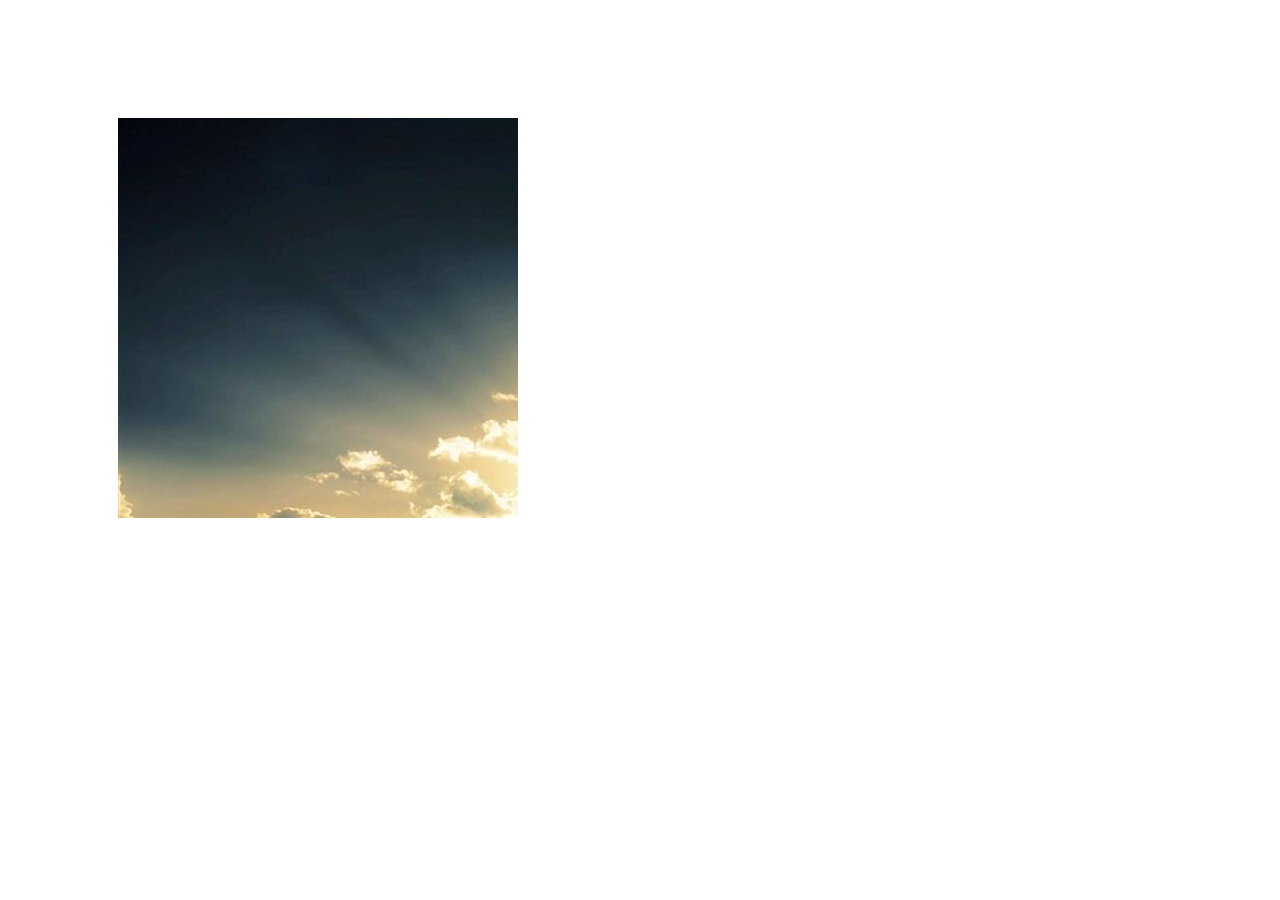
<file: 鼠标跟随/index.html>
<!DOCTYPE html>
<html>
<head>
	<title></title>
	<style type="text/css">
		div{
			width: 400px;
			height: 400px;
			background-image: url(x.jpg);
			position: relative;
		}
	</style>
</head>
<body>
	<div id="div" style="top: 110px;left: 110px;"></div>
	<script type="text/javascript">
		var div = document.getElementById("div");
		div.onmouseover = function(event)
		{
			event = event||window.event;
			var pointX0 = event.clientX;
			var pointY0 = event.clientY;

			div.onmousemove = function(event){
			event = event||window.event;
				var pointX1 = event.clientX;
				var pointY1 = event.clientY;
				var leftD = pointX1-pointX0;
				var topD = pointY1-pointY0;
				console.log(pointX0);
				div.style.left = leftD+'px';
				div.style.top = topD+'px';
			}
		}
		//console.log(pointX0);
		// div.onmousemove = function(event){
		// 	event = event||window.event;
		// 		var pointX1 = event.clientX;
		// 		var pointY1 = event.clientY;
		// 		var leftD = pointX1-pointX0;
		// 		var topD = pointY1-pointY0;
		// 		div.style.left = leftD+'px';
		// 		div.style.top = topD+'px';
		// 	}
	</script>
</body>
</html>
</file>
<file: Tab选项卡切换效果/css/style.css>
*{
	margin: 0;
	padding:0;
	list-style: none;
	font-size: 12px;
}
.notice{
	width: 298px;
	height: 98px;
	margin: 10px;
	border: 1px solid #eee;
	overflow: hidden;
}
.notice-tit{
	height: 27px;
	position: relative;
	background-color: #f7f7f7;
}
.notice-tit ul{
	position: absolute;
	width: 301px;
	left: -1px;
}
.notice-tit ul li{
	float: left;
	width: 58px;
	height: 26px;
	text-align: center;
	line-height: 26px;
	overflow: hidden;
	padding: 0 1px;
	background: #f7f7f7;
	border-bottom: 1px solid #eee;
	
}
.notice-tit ul li.select{
	background: #fff;
	border-bottom-color: #fff;
	border-left: 1px solid #eee;
	border-right: 1px solid #eee;
	padding: 0;
	font-weight: bolder;
}
.notice li a:link,.notice-tit li a:visited{
	text-decoration: none;
	color: #000;
}
.notice li a:hover{
	color: #f90;
}
.notice-con .mod{
	margin: 10px 10px 10px 19px;
}
.notice-con .mod ul li{
	float: left;
	width: 134px;
	height: 25;
	overflow: hidden;
}
</file>
